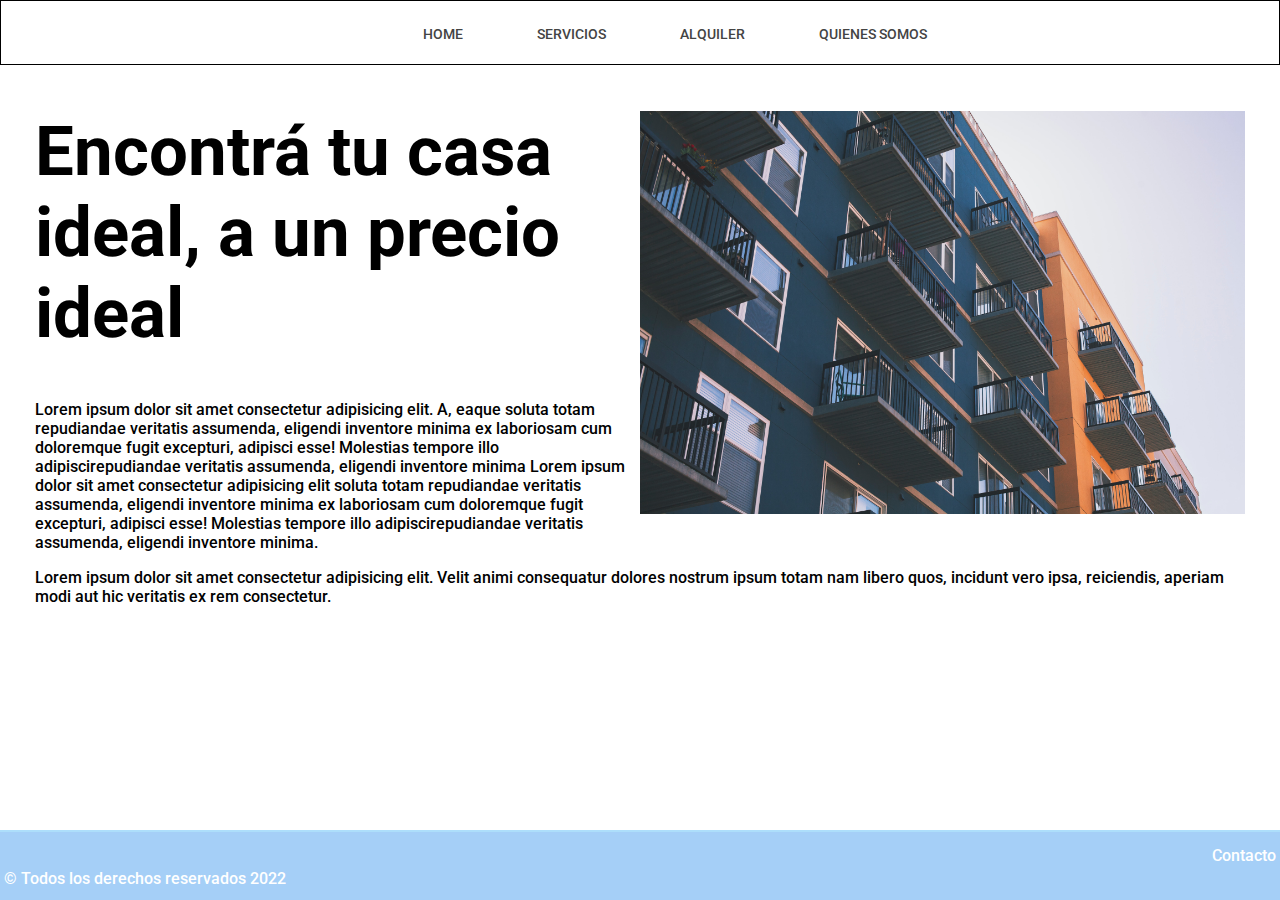
<file: index.html>
<!DOCTYPE html>
<html lang="en">
<head>
    <meta charset="UTF-8">
    <meta http-equiv="X-UA-Compatible" content="IE=edge">
    <meta name="viewport" content="width=device-width, initial-scale=1.0">
	<link rel="preconnect" href="https://fonts.googleapis.com">
	<link rel="preconnect" href="https://fonts.gstatic.com" crossorigin>
	<link href="https://fonts.googleapis.com/css2?family=Roboto&display=swap" rel="stylesheet">
	<link rel="stylesheet" href="https://cdnjs.cloudflare.com/ajax/libs/font-awesome/6.1.1/css/all.min.css" integrity="sha512-KfkfwYDsLkIlwQp6LFnl8zNdLGxu9YAA1QvwINks4PhcElQSvqcyVLLD9aMhXd13uQjoXtEKNosOWaZqXgel0g==" crossorigin="anonymous" referrerpolicy="no-referrer" />
    <title>Real State - Primera Entrega</title>
	<link rel="stylesheet" href="style.css">
</head>
<body>

	<header>
		<div class="contenedor1">
			<h1 class="logo"></h1>

			<nav>
				<ul>
					<li><a href="#">Home</a></li>
					<li><a href="servicios.html">Servicios</a></li>
					<li><a href="alquiler.html">Alquiler</a>
						<!--<ul>
							<li><a href="">Casas</a></li>
							<li><a href="">Departamentos</a></li>
							<li><a href="">Countrys</a></li>
						</ul>-->
					</li>
					<li><a href="sobrenosotros.html">Quienes Somos</a></li>
					<!--<li class=""><a href="#">Iniciar Sesion</a></li>-->
				</ul> 
			</nav>

		</div>
    </header>

<main>

	<div class="contenedor2">
		<img src="img/1.jpg" alt="" class="imag">

		<div>
			<h1 class="div-titulo1">Encontrá tu casa ideal, a un precio ideal
			</h1>

			<div class="index-text">
				<p>Lorem ipsum dolor sit amet consectetur adipisicing elit. A, eaque
				soluta totam repudiandae veritatis assumenda, eligendi inventore
				minima ex laboriosam cum doloremque fugit excepturi, adipisci esse!
				Molestias tempore illo adipiscirepudiandae veritatis assumenda, eligendi inventore minima Lorem ipsum dolor sit amet consectetur adipisicing elit
				soluta totam repudiandae veritatis assumenda, eligendi inventore
				minima ex laboriosam cum doloremque fugit excepturi, adipisci esse!
				Molestias tempore illo adipiscirepudiandae veritatis assumenda, eligendi inventore minima.
				</p>

				<p>Lorem ipsum dolor sit amet consectetur adipisicing elit. Velit
				animi consequatur dolores nostrum ipsum totam nam libero quos,
				incidunt vero ipsa, reiciendis, aperiam modi aut hic veritatis ex
				rem consectetur.
				</p>
			</div>
		</div>
	</div>

</main>


<!-- <div class="in-boton">
	<button class="boton1"> <h4>Empezar</h4> </button>
</div> -->


<footer class="footer-content">

	<p class="texto-footer">Contacto</p>
	<p class="footer-copy">© Todos los derechos reservados 2022</p>

	<div class="iconos">
		<a href="https://es-la.facebook.com/" target="_blank"><i class="fa-brands fa-facebook fa-lg"></i></a>
		<a href="https://instagram.com/" target="_blank"><i class="fa-brands fa-instagram fa-lg"></i></a>
		<a href="https://www.google.com/intl/es-419/gmail/about/" target="_blank"><i class="fa-solid fa-envelope fa-lg"></i></a>
	</div>

</footer>
</body>
</html>
</file>
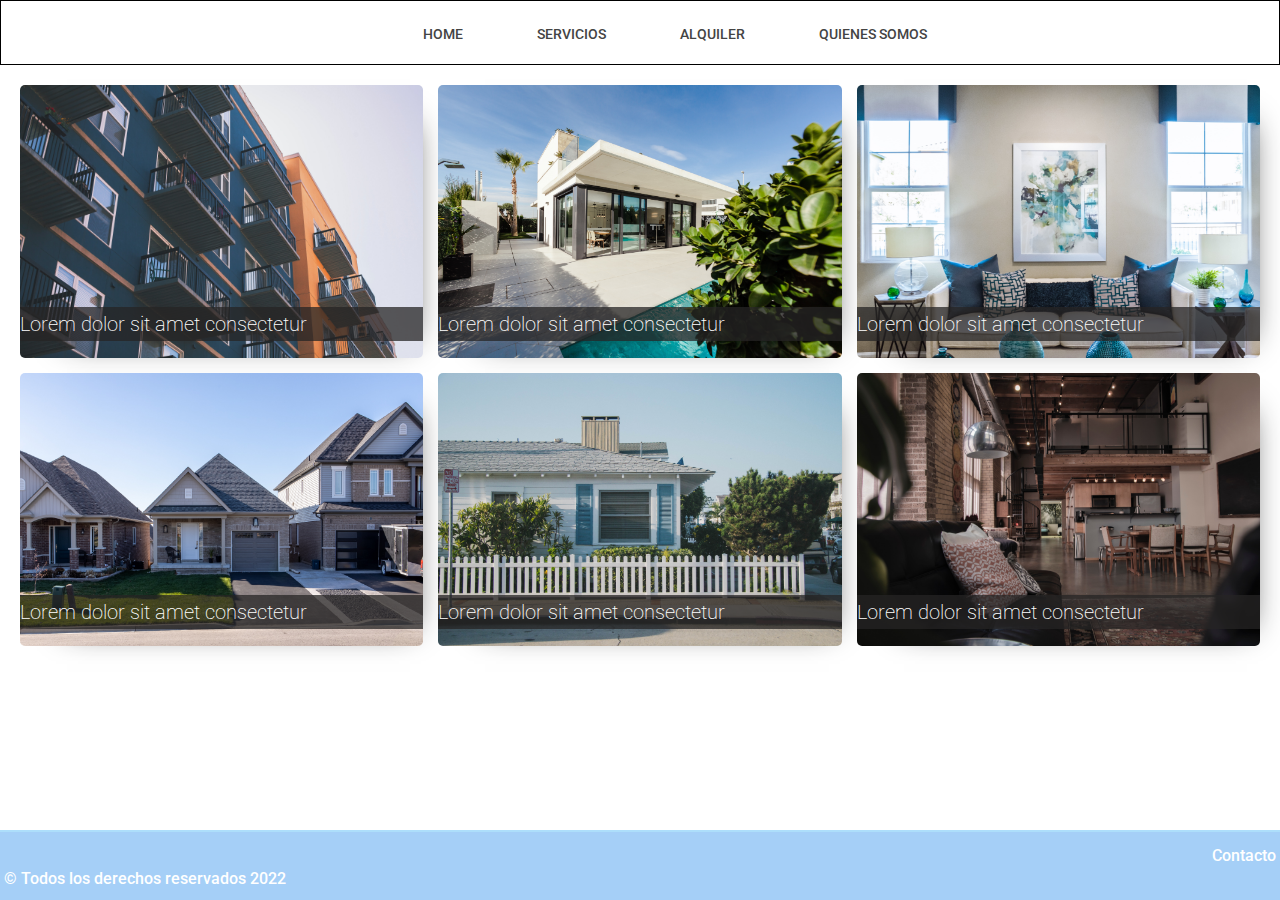
<file: alquiler.html>
<!DOCTYPE html>
<html lang="en">
<head>
    <meta charset="UTF-8">
    <meta http-equiv="X-UA-Compatible" content="IE=edge">
    <meta name="viewport" content="width=device-width, initial-scale=1.0">
	<link rel="preconnect" href="https://fonts.googleapis.com">
	<link rel="preconnect" href="https://fonts.gstatic.com" crossorigin>
	<link href="https://fonts.googleapis.com/css2?family=Roboto&display=swap" rel="stylesheet">
	<link rel="stylesheet" href="https://cdnjs.cloudflare.com/ajax/libs/font-awesome/6.1.1/css/all.min.css" integrity="sha512-KfkfwYDsLkIlwQp6LFnl8zNdLGxu9YAA1QvwINks4PhcElQSvqcyVLLD9aMhXd13uQjoXtEKNosOWaZqXgel0g==" crossorigin="anonymous" referrerpolicy="no-referrer" />
    <title>Real State - Primera Entrega</title>
	<link rel="stylesheet" href="style.css">
</head>
<body>
	<header>
		<div class="contenedor1">
			<h1 class="logo"></h1>
			<nav>
				<ul>
					<li><a href="index.html">Home</a></li>
					<li><a href="servicios.html">Servicios</a></li>
					<li><a href="#">Alquiler</a>
					</li>
					<li><a href="sobrenosotros.html">Quienes Somos</a></li>
				</ul> 
			</nav>
		</div>

    </header>



<div class="alq-img-container">

        <div class="alq-item">
            <img src="img/1.jpg" alt="1" class="alquiler-imag">
            <h2 class="alq-tittle">Lorem dolor sit amet consectetur</h2>
        </div>
        <div class="alq-item">
            <img src="img/7.jpg" alt="2" class="alquiler-imag">
            <h2 class="alq-tittle">Lorem dolor sit amet consectetur</h2>
        </div>
        <div class="alq-item">
            <img src="img/8.jpg" alt="3" class="alquiler-imag">
            <h2 class="alq-tittle">Lorem dolor sit amet consectetur</h2>
        </div>
        <div class="alq-item">
            <img src="img/4.jpg" alt="3" class="alquiler-imag">
            <h2 class="alq-tittle">Lorem dolor sit amet consectetur</h2>
        </div>
        <div class="alq-item">
            <img src="img/5.jpg" alt="3" class="alquiler-imag">
            <h2 class="alq-tittle">Lorem dolor sit amet consectetur</h2>
        </div>
        <div class="alq-item">
            <img src="img/6.jpg" alt="3" class="alquiler-imag">
            <h2 class="alq-tittle">Lorem dolor sit amet consectetur</h2>
        </div>


<!--     <div class="alq-text">
            <div>
                <p>Lorem ipsum dolor sit amet consectetur adipisicing elit. <br> <br> <strong>$$$$$$$$</strong></p>
            </div>
            <div>
                <p>Lorem ipsum dolor sit amet consectetur adipisicing elit. <br> <br> <strong>$$$$$$$$</strong></p>
            </div>
            <div>
                <p>Lorem ipsum dolor sit amet consectetur adipisicing elit. <br> <br> <strong>$$$$$$$$</strong></p>
            </div>
        </div>  -->

	</div>




     <footer class="footer-content">

        <p class="texto-footer">Contacto</p>
        <p class="footer-copy">© Todos los derechos reservados 2022</p>
    
        <div class="iconos">
            <a href="https://es-la.facebook.com/" target="_blank"><i class="fa-brands fa-facebook fa-lg"></i></a>
            <a href="https://instagram.com/" target="_blank"><i class="fa-brands fa-instagram fa-lg"></i></a>
            <a href="https://www.google.com/intl/es-419/gmail/about/" target="_blank"><i class="fa-solid fa-envelope fa-lg"></i></a>
        </div>
    
    </footer> 
    
</body>
</html>
</file>
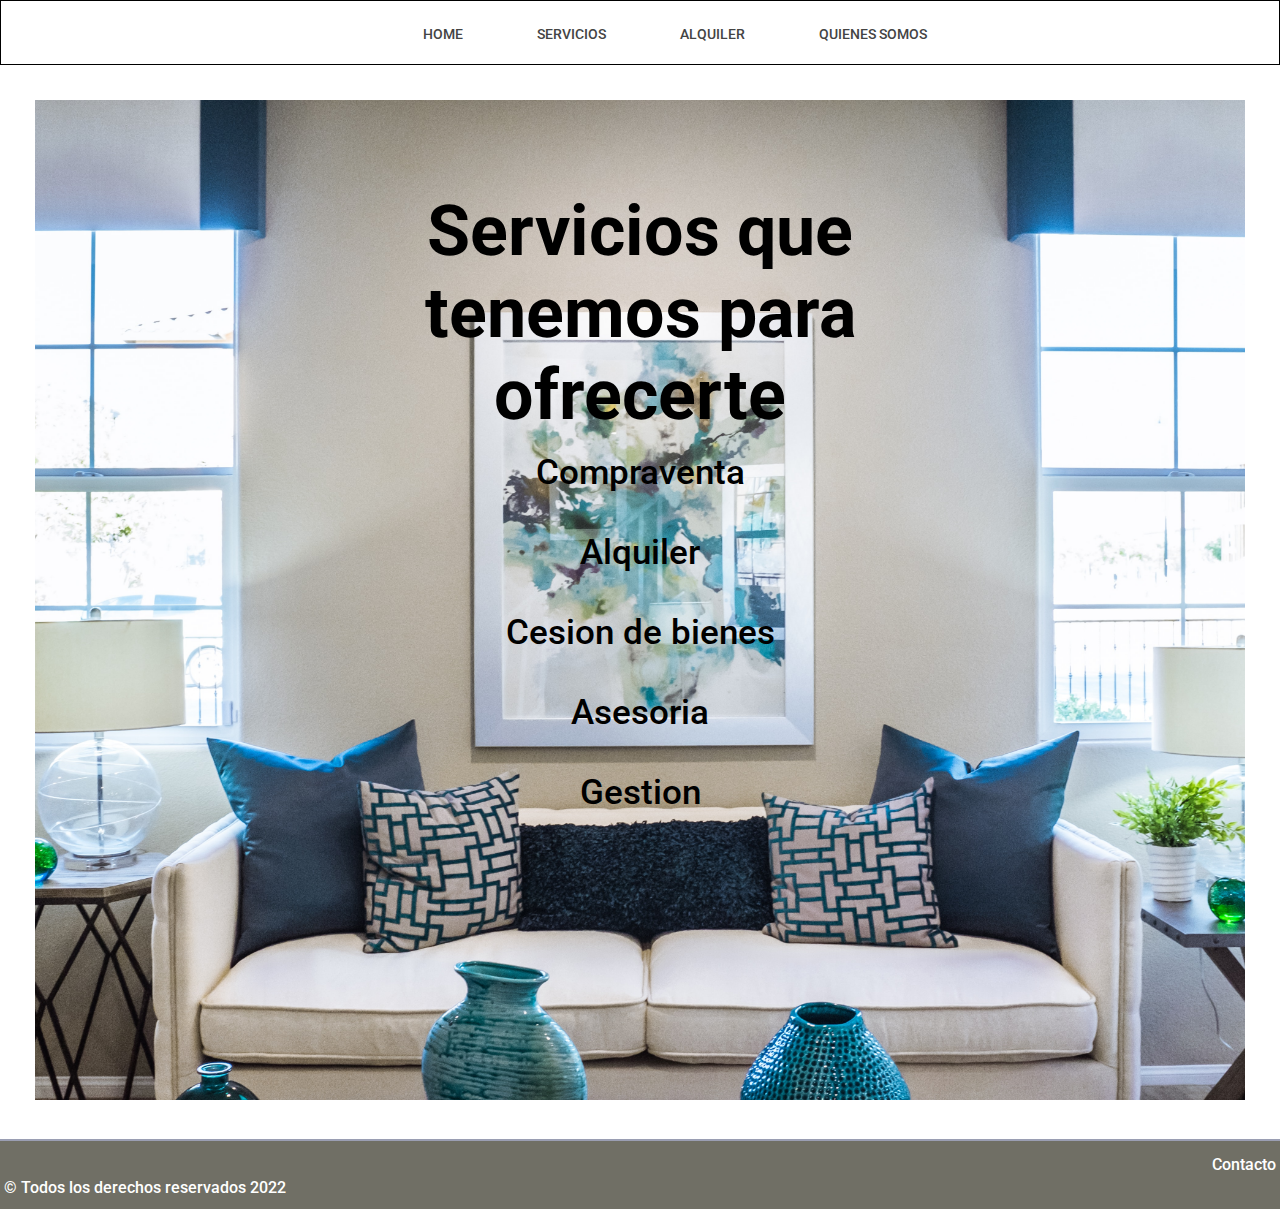
<file: servicios.html>
<!DOCTYPE html>
<html lang="en">
<head>
    <meta charset="UTF-8">
    <meta http-equiv="X-UA-Compatible" content="IE=edge">
    <meta name="viewport" content="width=device-width, initial-scale=1.0">
	<link rel="preconnect" href="https://fonts.googleapis.com">
	<link rel="preconnect" href="https://fonts.gstatic.com" crossorigin>
	<link href="https://fonts.googleapis.com/css2?family=Roboto&display=swap" rel="stylesheet">
	<link rel="stylesheet" href="https://cdnjs.cloudflare.com/ajax/libs/font-awesome/6.1.1/css/all.min.css" integrity="sha512-KfkfwYDsLkIlwQp6LFnl8zNdLGxu9YAA1QvwINks4PhcElQSvqcyVLLD9aMhXd13uQjoXtEKNosOWaZqXgel0g==" crossorigin="anonymous" referrerpolicy="no-referrer" />
    <title>Real State - Primera Entrega</title>
	<link rel="stylesheet" href="style.css">
</head>
<body>
	<header>
		<div class="contenedor1">
			<h1 class="logo"></h1>

			<nav>
				<ul>
					<li><a href="index.html">Home</a></li>
					<li><a href="#">Servicios</a></li>
					<li><a href="alquiler.html">Alquiler</a>
					</li>
					<li><a href="sobrenosotros.html">Quienes Somos</a></li>
				</ul> 
			</nav>

		</div>
    </header>




    <main>

        <div class="servicios-container">

            <div class="servi-centrao">
                <h1 class="servi-titulo">Servicios que tenemos para ofrecerte</h1>
    
				<ul class="servicios-lista">
                    <li>Compraventa</li>
                    <li>Alquiler</li>
                    <li>Cesion de bienes</li>
                    <li>Asesoria</li>
                    <li>Gestion</li>
				</ul> 

            </div>

            <img src="img/8.jpg" alt="" class="servi-imag">
        </div>
    
    </main>

     <footer class="servicio-footer">

        <p class="texto-footer">Contacto</p>
        <p class="footer-copy">© Todos los derechos reservados 2022</p>
    
        <div class="iconos">
            <a href="https://es-la.facebook.com/" target="_blank"><i class="fa-brands fa-facebook fa-lg"></i></a>
            <a href="https://instagram.com/" target="_blank"><i class="fa-brands fa-instagram fa-lg"></i></a>
            <a href="https://www.google.com/intl/es-419/gmail/about/" target="_blank"><i class="fa-solid fa-envelope fa-lg"></i></a>
        </div>
    
    </footer>
</body> 
</html>
</file>
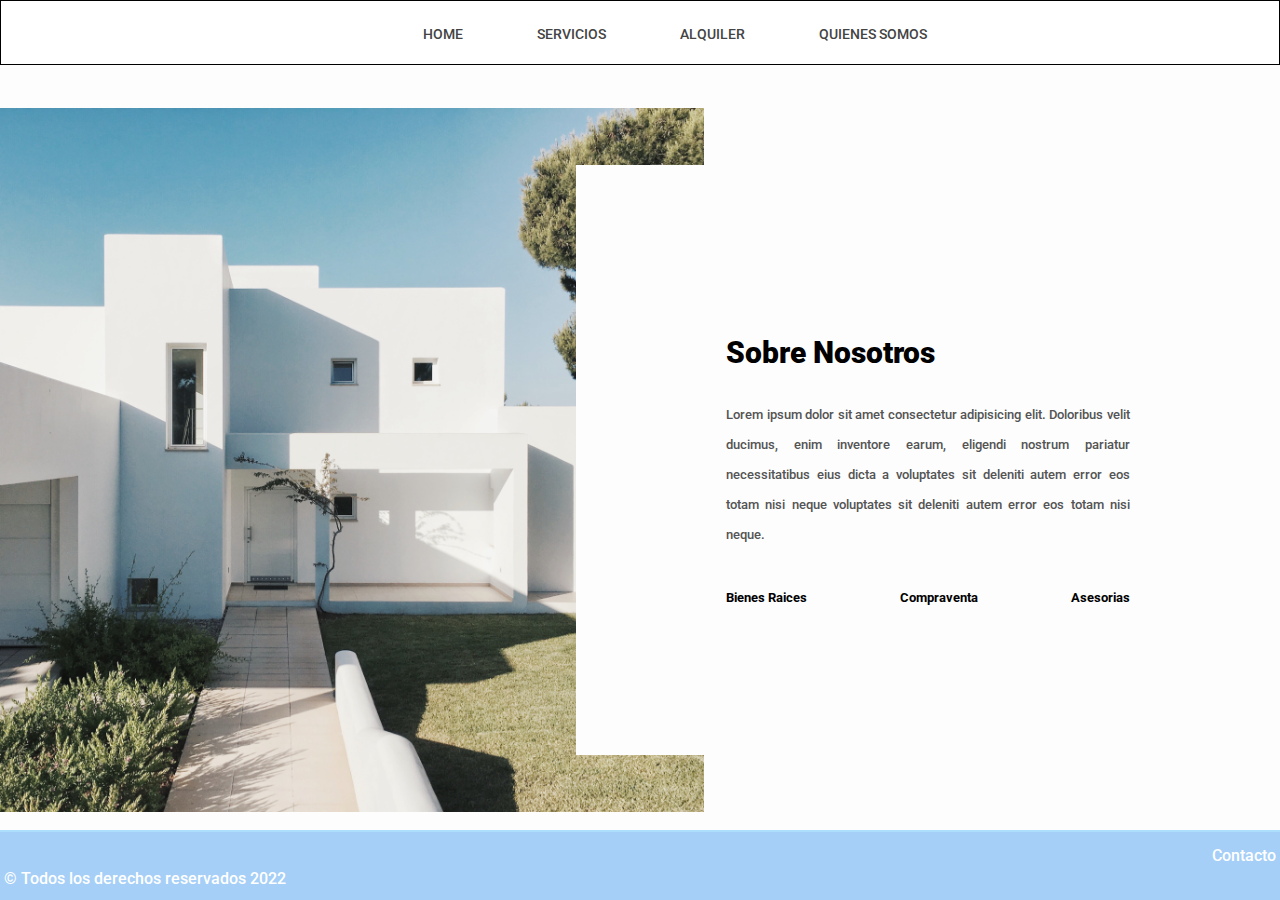
<file: sobrenosotros.html>
<!DOCTYPE html>
<html lang="en">
<head>
    <meta charset="UTF-8">
    <meta http-equiv="X-UA-Compatible" content="IE=edge">
    <meta name="viewport" content="width=device-width, initial-scale=1.0">
	<link rel="preconnect" href="https://fonts.googleapis.com">
	<link rel="preconnect" href="https://fonts.gstatic.com" crossorigin>
	<link href="https://fonts.googleapis.com/css2?family=Roboto&display=swap" rel="stylesheet">
	<link rel="stylesheet" href="https://cdnjs.cloudflare.com/ajax/libs/font-awesome/6.1.1/css/all.min.css" integrity="sha512-KfkfwYDsLkIlwQp6LFnl8zNdLGxu9YAA1QvwINks4PhcElQSvqcyVLLD9aMhXd13uQjoXtEKNosOWaZqXgel0g==" crossorigin="anonymous" referrerpolicy="no-referrer" />
    <title>Real State - Primera Entrega</title>
	<link rel="stylesheet" href="style.css">
</head>
<body>
    <header>
		<div class="contenedor1">
			<h1 class="logo"></h1>

			<nav>
				<ul>
					<li><a href="index.html">Home</a></li>
					<li><a href="servicios.html">Servicios</a></li>
					<li><a href="alquiler.html">Alquiler</a>
					</li>
					<li><a href="#">Quienes Somos</a></li>
				</ul> 
			</nav>

		</div>
    </header>

    <div class="sn-section">
        <div class="sn-div-container">
            <h1>Sobre Nosotros</h1>
            <p class="sn-text">
                Lorem ipsum dolor sit amet consectetur adipisicing elit. Doloribus velit ducimus, enim inventore earum, eligendi nostrum pariatur necessitatibus eius dicta a voluptates sit deleniti autem error eos totam nisi neque voluptates sit deleniti autem error eos totam nisi neque.
            </p>
            <div class="sn-text-2">
                <span class="sn-mini-text1">Bienes Raices</span>
                <span class="sn-mini-text2">Compraventa</span>
                <span class="sn-mini-text3">Asesorias</span>
            </div>
        </div>
    </div>

    <footer class="footer-content">

        <p class="texto-footer">Contacto</p>
        <p class="footer-copy">© Todos los derechos reservados 2022</p>
    
        <div class="iconos">
            <a href="https://es-la.facebook.com/" target="_blank"><i class="fa-brands fa-facebook fa-lg"></i></a>
            <a href="https://instagram.com/" target="_blank"><i class="fa-brands fa-instagram fa-lg"></i></a>
            <a href="https://www.google.com/intl/es-419/gmail/about/" target="_blank"><i class="fa-solid fa-envelope fa-lg"></i></a>
        </div>
    
    </footer>
</body>
</html>
</file>
<file: style.css>
*{
	padding: 0;
	box-sizing: border-box;
}

body {
	margin: 0;
	font-family: 'Roboto', sans-serif;
	font-weight: 500;
	overflow-x: hidden;
	min-height: 100vh;
}

header {
	border: solid 1px black;
	display: flex;
	justify-content: space-between;
}

header::after {
 	content: '';
  	display: table;
  	clear: both;
}

nav {
 	text-align: center;
}

nav ul {
  margin: 0;
  padding: 0;
  list-style: none;
}

nav li {
  display: inline-block;
  margin-left: 70px;
  padding-top: 23px;
  position: relative;
}

nav a {
  color: #444;
  text-decoration: none;
  text-transform: uppercase;
  font-size: 14px;
}

nav ul li:hover{
	transform: scale(1.1);
	transition: 0.3s;
}


.boton1{
	background-color: #f3dbbc;
	color: rgb(0, 0, 0);
	padding: 15px 95px;
	margin-left: 300px;
	border-radius: 10px;
}

.contenedor1 {
	width: 100%;
	margin: 0 auto;
}

.logo {
	float: left;
	 padding: 10px 0;
}

.contenedor2{
	margin: 35px;
}

.imag{
	width: 950px;
	height: 715px;
	float: right;
}

.div-titulo1{
	position: relative;
	font-size: 69px;
}


/* SOBRE NOSOTROS */


.sn-section{
    background: url(img/2.jpg) no-repeat left;
    background-size: 55%;
    background-color: #fdfdfd;
    overflow: hidden;
    padding: 100px 0;
/*     margin: 50px; */
} 

.sn-div-container{
    width: 55%;
    float: right;
    background-color: #fdfdfd;
    padding: 150px;
}

.sn-div-container h1{
    margin-bottom: 30px;
    font-size: 30px;
    font-weight: 900;
}

.sn-text{
    font-size: 13px;
    color: #545454;
    line-height: 30px;
    text-align: justify;
    margin-bottom: 40px;
}

.sn-text-2{
    display: flex;
    justify-content: space-between;
    font-weight: 700;
    font-size: 13px;
} 

.sn-mini-text1:hover{
	transform: scale(1.3);
	transition: 0.3s;
}

.sn-mini-text2:hover{
	transform: scale(1.3);
	transition: 0.3s;
}

.sn-mini-text3:hover{
	transform: scale(1.3);
	transition: 0.3s;
}

/* ALQUILERES */

.alq-img-container {
	display: grid;
	grid-template-columns: repeat(3, 1fr);
	grid-auto-flow: 300px;
	gap: 15px;
	margin: 20px;
	padding: 0;
}

.alquiler-imag {
	width: 100%;
	height: 100%;
	object-fit: cover;
	-webkit-box-shadow: 17px 10px 31px -30px rgba(0,0,0,0.91);
	-moz-box-shadow: 17px 10px 31px -30px rgba(0,0,0,0.91);
	box-shadow: 17px 10px 31px -30px rgba(0,0,0,0.91);
	border-radius: 5px;
} 

.alq-item{
	position: relative;
}

.alq-tittle{
	position: absolute;
	bottom: 0;
	color: white;
	background-color: rgba(37, 36, 36, 0.747);
	width: 100%;
	padding: 5px 0;
	font-weight: 200;
	font-size: 20px;
}

.alq-text{
	position: relative;
	display: grid;
	grid-column: span 3;
	grid-template-columns: 1fr;
	grid-auto-flow: 222px;
	gap: 15px;
	font-size: 15px;
}

/* SERVICIOS */

.servicios-container{
	margin: 35px;
}

.servi-titulo{
	text-align: center;
	margin: 10px;
	position: relative;
	font-size: 70px;
	color: rgb(0, 0, 0);
}

.servicios-lista li{
	position: relative;
	list-style: none;
	color: rgb(0, 0, 0);
	font-size: 35px;
	display: flex;
	justify-content: center;
	height: 80px;
} 

.servi-centrao{
    position: absolute;
    top: 35%;
    left: 50%;
    transform: translate(-50%, -50%);
	height: 30%;
}

.servi-imag{
	width: 1850px;
	height: 955px;
}

.servicio-footer{
	background-color: rgba(88, 86, 75, 0.856);
	color: white;
	border-top: solid 2px rgb(154, 158, 179);
	padding: 10px 0 0;
	position: absolute;
	width: 100%;
}

/* FOOTER */

.footer-content{
	background-color: rgb(165, 207, 247);
	color: white;
	border-top: solid 2px rgba(180, 234, 255, 0.534);
	padding: 10px 0 0;
	position: fixed;
	bottom: 0;
	width: 100%;
	clear: both;
}

.texto-footer{
	text-align: right;
	margin: 4px;
}

.iconos{
	float: right;
	line-height: 15px;
	margin: 4px;
}

.footer-copy{
	display: flex;
	justify-content: flex-start;
	margin: 4px;
}


/* mobile */
@media screen and (max-width:450px) {
	.sn-section{
        padding: 0;
    }
    .sn-div-container{
        padding: 60px;
    }

	.alq-img-container{
		display: grid;
		grid-template-columns: 1fr;
		grid-auto-rows: 220px;
		}
		
		.alq-tittle{
			font-size: 18px;
		}
		
		nav li{
			border: 1px;
			display: inline-block;
			width: 20%;
			margin: 0;
			padding: 20px, 20px;
			text-align: center;
			font-size: 10px;
		}

		.div-titulo1{
			font-size: 45px;
		}
	
		.imag{
			display: inline-block;
			width: 100%;
			height: 50%;
			margin: 0;
		}

		.servi-imag{
			display: inline-block;
			width: 100%;
			height: 1000px;
			object-fit: cover;
		}

		.servi-centrao{
			text-align: center;
		}

		.servi-titulo{
			font-size: 60px;
		}

		.servicios-lista{
			font-size: 18px;
			text-align: center;
		}
}

/* tablet */

@media screen and (max-width:960px) {
    .sn-section{
        background-size: 100%;
        padding: 100px 40px;
    }
    .sn-div-container{
        width: 100%;
    }

 	.alq-img-container{
		display: grid;
 		grid-template-columns: repeat(2, 1fr);
 		grid-auto-rows: 220px; 
		}

	.alq-item{
		grid-column: span 2;
		grid-row: span 1;
	} 

	.alq-tittle{
		font-size: 18px;
	}

	.imag{
		display: inline-block;
		width: 100%;
		height: 20%;
		margin: 0;
	}

	.contenedor1{
		width: 100%;
	}

	.servicios-container{
        background-size: 100%;
	}

	.servi-imag{
		width: 100%;
		height: 1000px;
		object-fit: cover;
	}

	.servi-centrao{
		text-align: center;
	}

	.servi-titulo{
		font-size: 60px;
	}

	.servicios-lista{
		font-size: 18px;
	}
}

@media screen and (min-width:961px) {
	.servi-imag{
		width: 100%;
		height: 1000px;
		object-fit: cover;
	}

	.imag{
		display: inline-block;
		width: 50%;
		height: 20%;
		margin: 0;
	}
}
</file>
